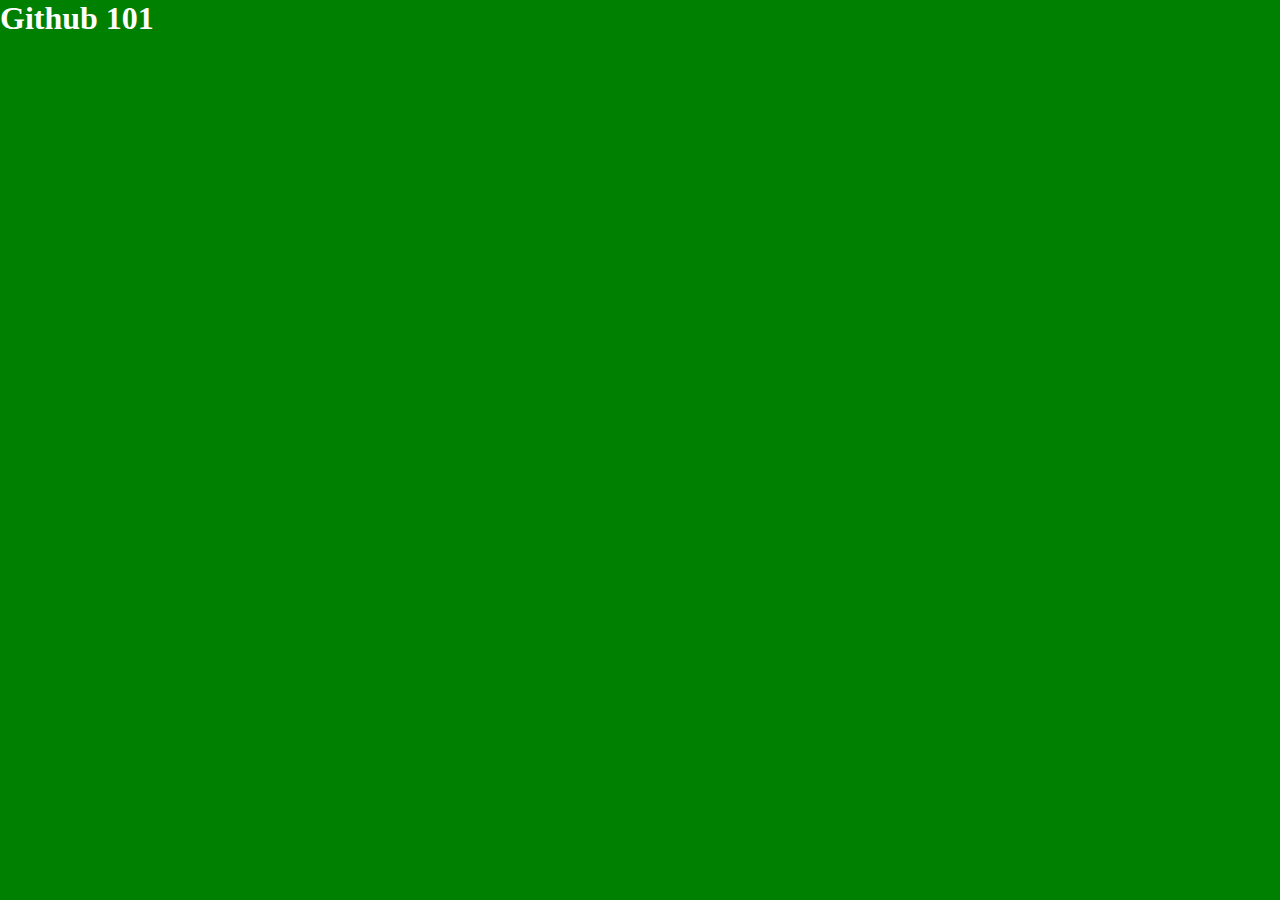
<file: index.html>
<!DOCTYPE html>
<html lang="en">
<head>
    <meta charset="UTF-8">
    <meta name="viewport" content="width=device-width, initial-scale=1.0">
    <title>Github 101</title>
    <link rel="stylesheet" href="style.css">
</head>
<body>
    <h1>Github 101</h1>

    <script src="script.js"></script>
</body>
</html>
</file>
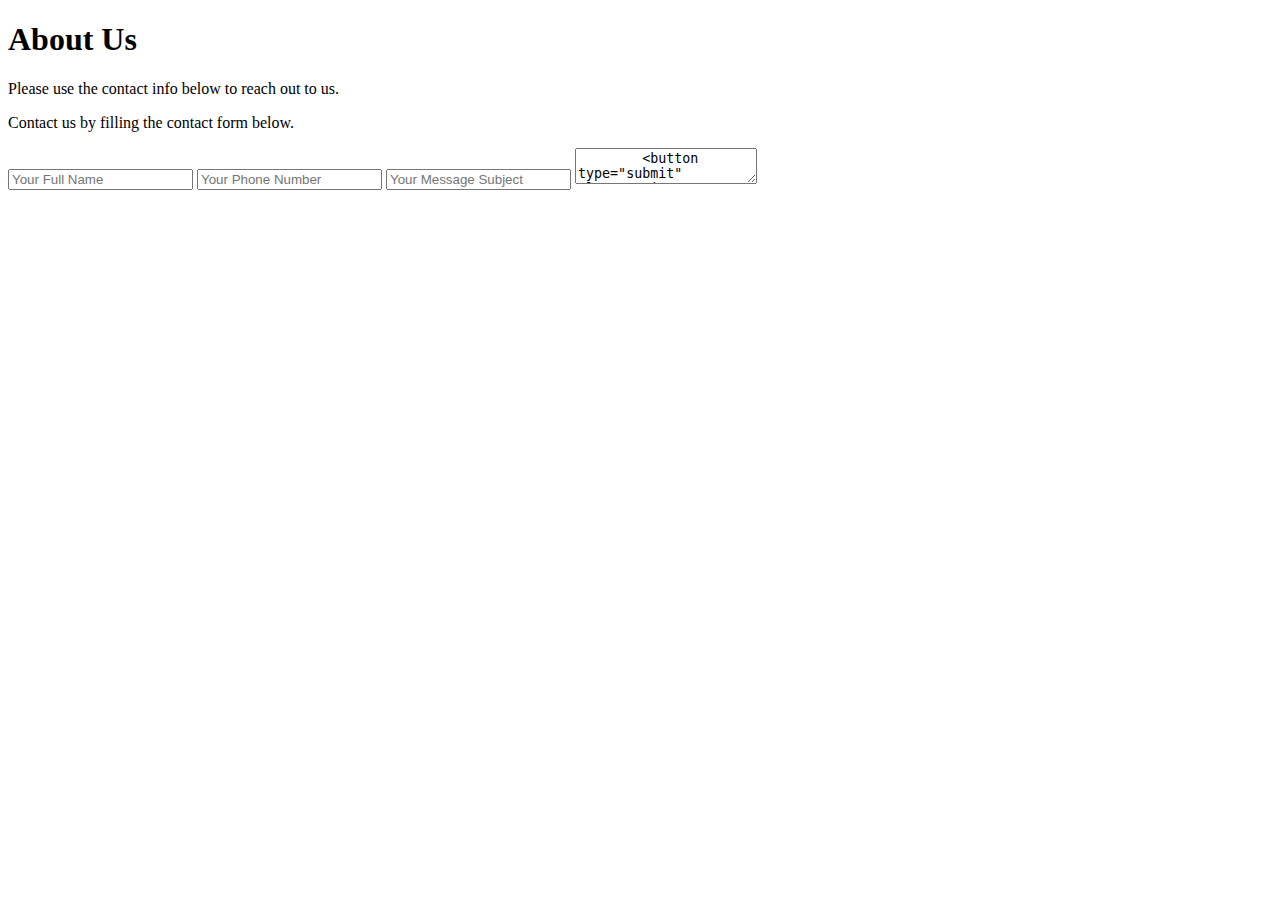
<file: about.html>
<!DOCTYPE html>
<html lang="en">
<head>
    <meta charset="UTF-8">
    <meta name="viewport" content="width=device-width, initial-scale=1.0">
    <title>About US</title>
</head>
<body>
    <h1>About Us</h1>
    <p>Please use the contact info below to reach out to us.</p>
    <p>Contact us by filling the contact form below.</p>
    <form action="#">
        <input type="text" name="name" placeholder="Your Full Name">
        <input type="tel" name="phone" placeholder="Your Phone Number">
        <input type="text" name="subject" placeholder="Your Message Subject">
        <textarea name="message" placeholder="Enter Your Message">
        <button type="submit" class="primary-btn">Send Message</button>
    </form>
    <p>Lorem ipsum dolor sit amet consectetur adipisicing elit. Non nobis iure hic</p>
</body>
</html>
</file>
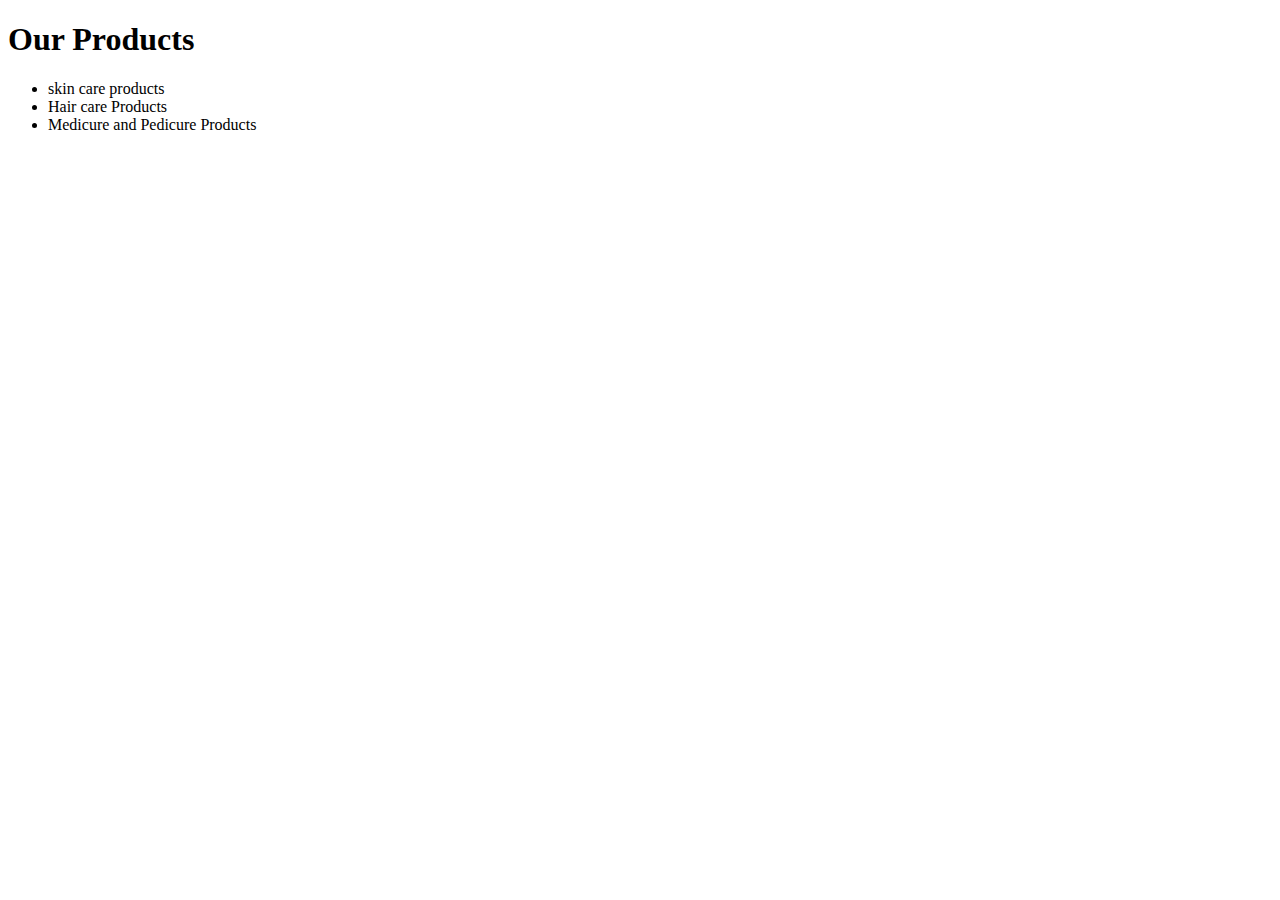
<file: products.html>
<!DOCTYPE html>
<html lang="en">
<head>
    <meta charset="UTF-8">
    <meta name="viewport" content="width=device-width, initial-scale=1.0">
    <title>Products</title>
</head>
<body>
    <h1>Our Products</h1>
    <ul>
        <li>skin care products</li>
        <li>Hair care Products</li>
        <li>Medicure and Pedicure Products</li>
    </ul>
</body>
</html>
</file>
<file: style.css>
* {
  margin: 0;
  padding: 0;
  box-sizing: border-box;
}

body {
  background-color: green;
  color: white;
}
</file>
